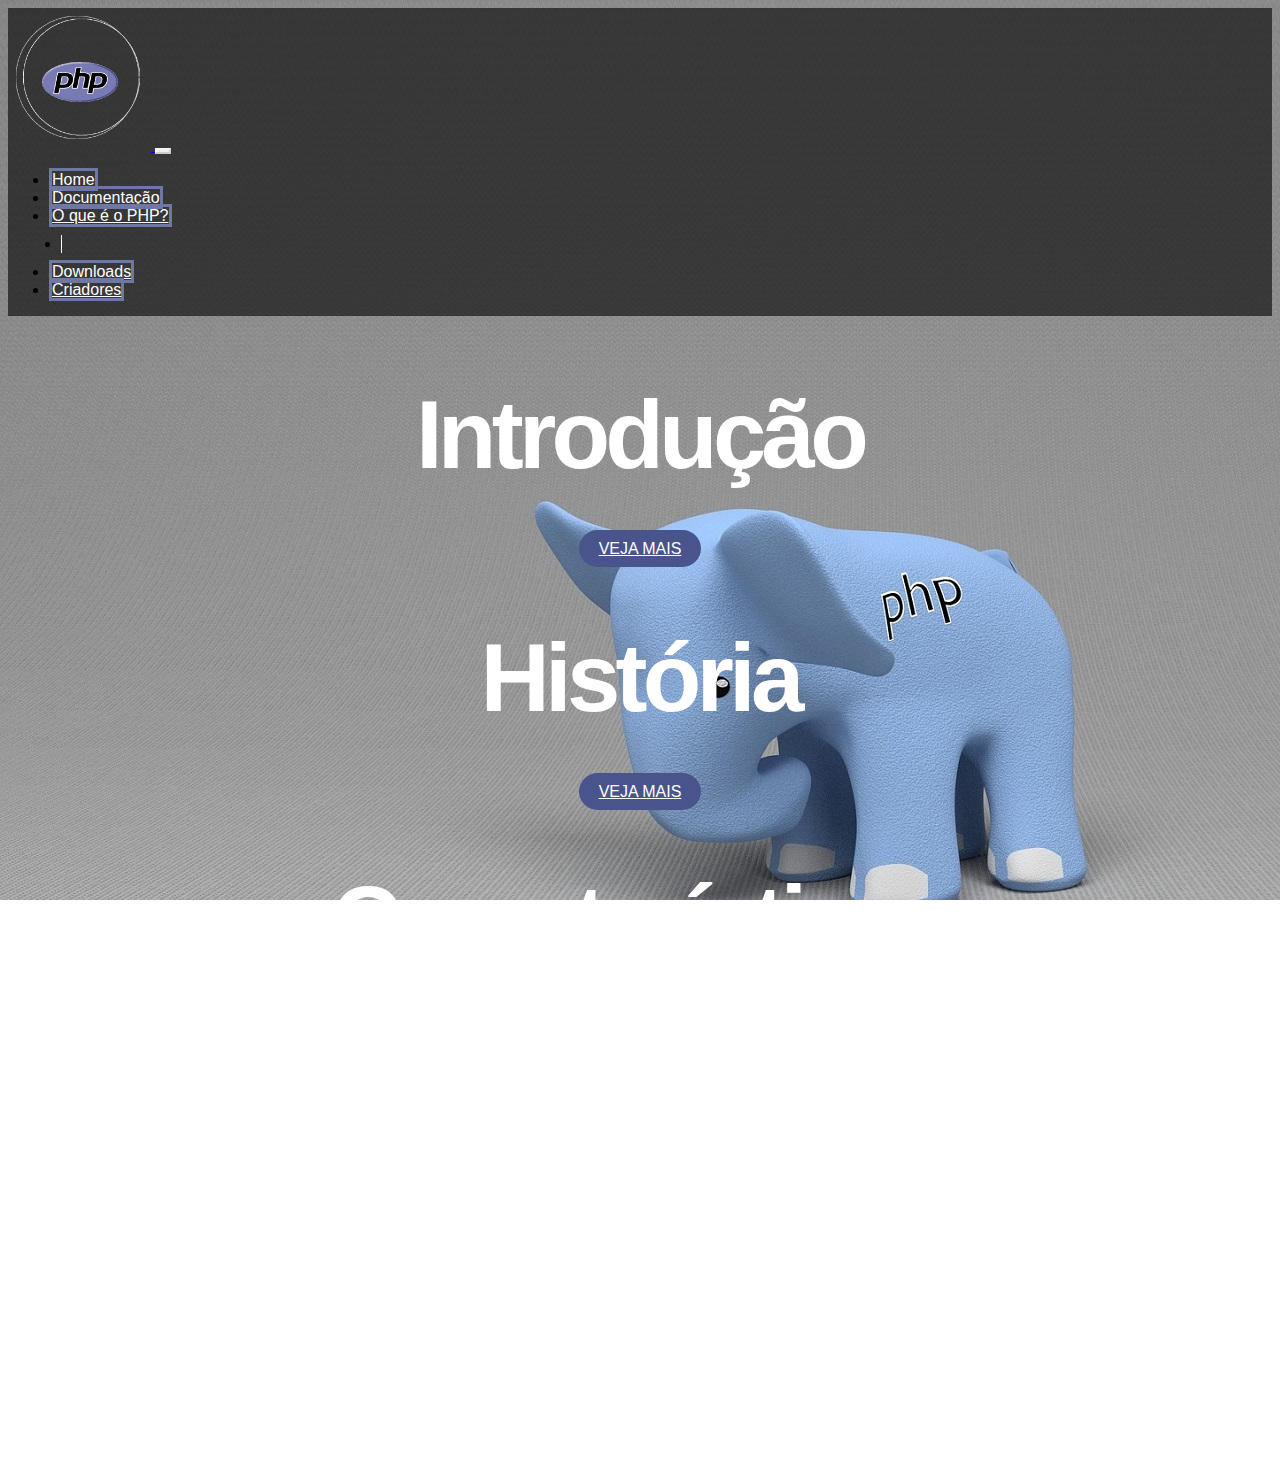
<file: index.html>
<!DOCTYPE html>
<html lang="pt-br">
  <head>
    <!-- Meta tags Obrigatórias -->
    <meta charset="utf-8">
    <meta name="viewport" content="width=device-width, initial-scale=1, shrink-to-fit=no">

    <!-- Bootstrap CSS -->
    <link rel="stylesheet" href="https://stackpath.bootstrapcdn.com/bootstrap/4.1.3/css/bootstrap.min.css" integrity="sha384-MCw98/SFnGE8fJT3GXwEOngsV7Zt27NXFoaoApmYm81iuXoPkFOJwJ8ERdknLPMO" crossorigin="anonymous">

    <!-- Font Awesome -->
    <link rel="stylesheet" href="https://use.fontawesome.com/releases/v5.3.1/css/all.css" integrity="sha384-mzrmE5qonljUremFsqc01SB46JvROS7bZs3IO2EmfFsd15uHvIt+Y8vEf7N7fWAU" crossorigin="anonymous">

    <link rel="stylesheet" type="text/css" href="css/estilo.css">

    <title>Sobre PHP</title>
    <link rel="icon" href="imagens/images.png">
  </head>
  <body>
    
    <header><!-- inicio Cabecalho -->
      <nav class="navbar navbar-expand-md navbar-light fixed-top navbar-transparente">
        <div class="container">
          
          <a href="index.html" class="navbar-brand">
            <img src="imagens/PHP_icon.gif" width="142">
          </a>

          <button class="navbar-toggler" data-toggle="collapse" data-target="#nav-principal">
            <i class="fas fa-bars text-white"></i>
          </button>
          
          <div class="collapse navbar-collapse" id="nav-principal">
            <ul class="navbar-nav ml-auto">
              <li class="nav-item">
                <a href="index.html" class="nav-link">Home</a>
              </li>
              <li class="nav-item">
                <a href="https://www.php.net/manual/pt_BR/" class="nav-link">Documentação</a>
              </li>
              <li class="nav-item">
                <a href="https://www.php.net/manual/pt_BR/intro-whatis.php" class="nav-link">O que é o PHP?</a>
              </li>

              <li class="nav-item divisor"></li>

              <li class="nav-item">
                <a href="https://www.php.net/downloads" class="nav-link">Downloads</a>
              </li>
              <li class="nav-item">
                <a href="https://www.php.net/manual/pt_BR/history.php.php#:~:text=Criado%20em%201994%20por%20Rasmus,em%20linguagem%20de%20programa%C3%A7%C3%A3o%20C." class="nav-link">Criadores</a>
              </li>
            </ul>
          </div>

        </div>
      </nav>
    </header><!--/fim Cabecalho -->

    <section id="home" class="d-flex"><!--home -->
      <div class="container align-self-center"><!--container -->
        <div class="row"><!--row -->
          <div class="col-md-12 capa">
            
            <div id="carousel-spotify" class="carousel slide" data-ride="carousel">
              <div class="carousel-inner"><!--Inner -->
                
                <div class="carousel-item active">
                  <h1>Introdução</h1>
                  <a href="introducao.html" class="btn btn-lg btn-custom btn-roxo">
                    Veja mais
                  </a>
                </div>
    
                <div class="carousel-item">
                  <h1>História</h1>
                  <a href="historia.html" class="btn btn-lg btn-custom btn-roxo">
                    Veja mais
                  </a>
                </div>
    
                <!-- Novo item 1 -->
                <div class="carousel-item">
                  <h1>Características</h1>
                  <a href="caracteristicas.html" class="btn btn-lg btn-custom btn-roxo">
                    Veja mais
                  </a>
                </div>
    
                <!-- Novo item 2 -->
                <div class="carousel-item">
                  <h1>Recursos</h1>
                  <a href="recursos.html" class="btn btn-lg btn-custom btn-roxo">
                    Veja mais
                  </a>
                </div>
    
                <!-- Novo item 3 -->
                <div class="carousel-item">
                  <h1>Conclusão</h1>
                  <a href="conclusao.html" class="btn btn-lg btn-custom btn-roxo">
                    Veja mais
                  </a>
                </div>
              
              </div><!--/Inner -->
            </div><!--/carousel -->
          </div><!--/col-md-12 capa -->
        </div><!--/row -->
      </div><!--/container -->
    </section><!--/home -->
    
            

              <!-- Controles -->
              <a href="#carousel-spotify" class="carousel-control-prev" data-slide="prev">
                <i class="fas fa-angle-left fa-3x"></i>
              </a>

              <a href="#carousel-spotify" class="carousel-control-next" data-slide="next">
                <i class="fas fa-angle-right fa-3x"></i>
              </a> 

            </div>

          </div>
        </div><!--/row -->
      </div><!--/container -->
    </section><!--/home -->

    <footer>
      <div class="container">
        <div class="row">
          <div class="col-md-2">
            <img src="imagens/PHP_icon.gif" width="142">
          </div>
          <div class="col-md-6">
            <p class="footer-text">&copy; 2024. Todos os direitos reservados.</p>
            <p class="footer-text">Developers: '---Elias_Rdc--' '---Rodrigo_Kamiguchi---'</p>
          </div>
        </div>
      </div>
    </footer>

    <!-- JavaScript (Opcional) -->
    <!-- jQuery primeiro, depois Popper.js, depois Bootstrap JS -->
    <script src="https://code.jquery.com/jquery-3.3.1.slim.min.js" integrity="sha384-q8i/X+965DzO0rT7abK41JStQIAqVgRVzpbzo5smXKp4YfRvH+8abtTE1Pi6jizo" crossorigin="anonymous"></script>
    <script src="https://cdnjs.cloudflare.com/ajax/libs/popper.js/1.14.3/umd/popper.min.js" integrity="sha384-ZMP7rVo3mIykV+2+9J3UJ46jBk0WLaUAdn689aCwoqbBJiSnjAK/l8WvCWPIPm49" crossorigin="anonymous"></script>
    <script src="https://stackpath.bootstrapcdn.com/bootstrap/4.1.3/js/bootstrap.min.js" integrity="sha384-ChfqqxuZUCnJSK3+MXmPNIyE6ZbWh2IMqE241rYiqJxyMiZ6OW/JmZQ5stwEULTy" crossorigin="anonymous"></script>
  </body>
</html>
</file>
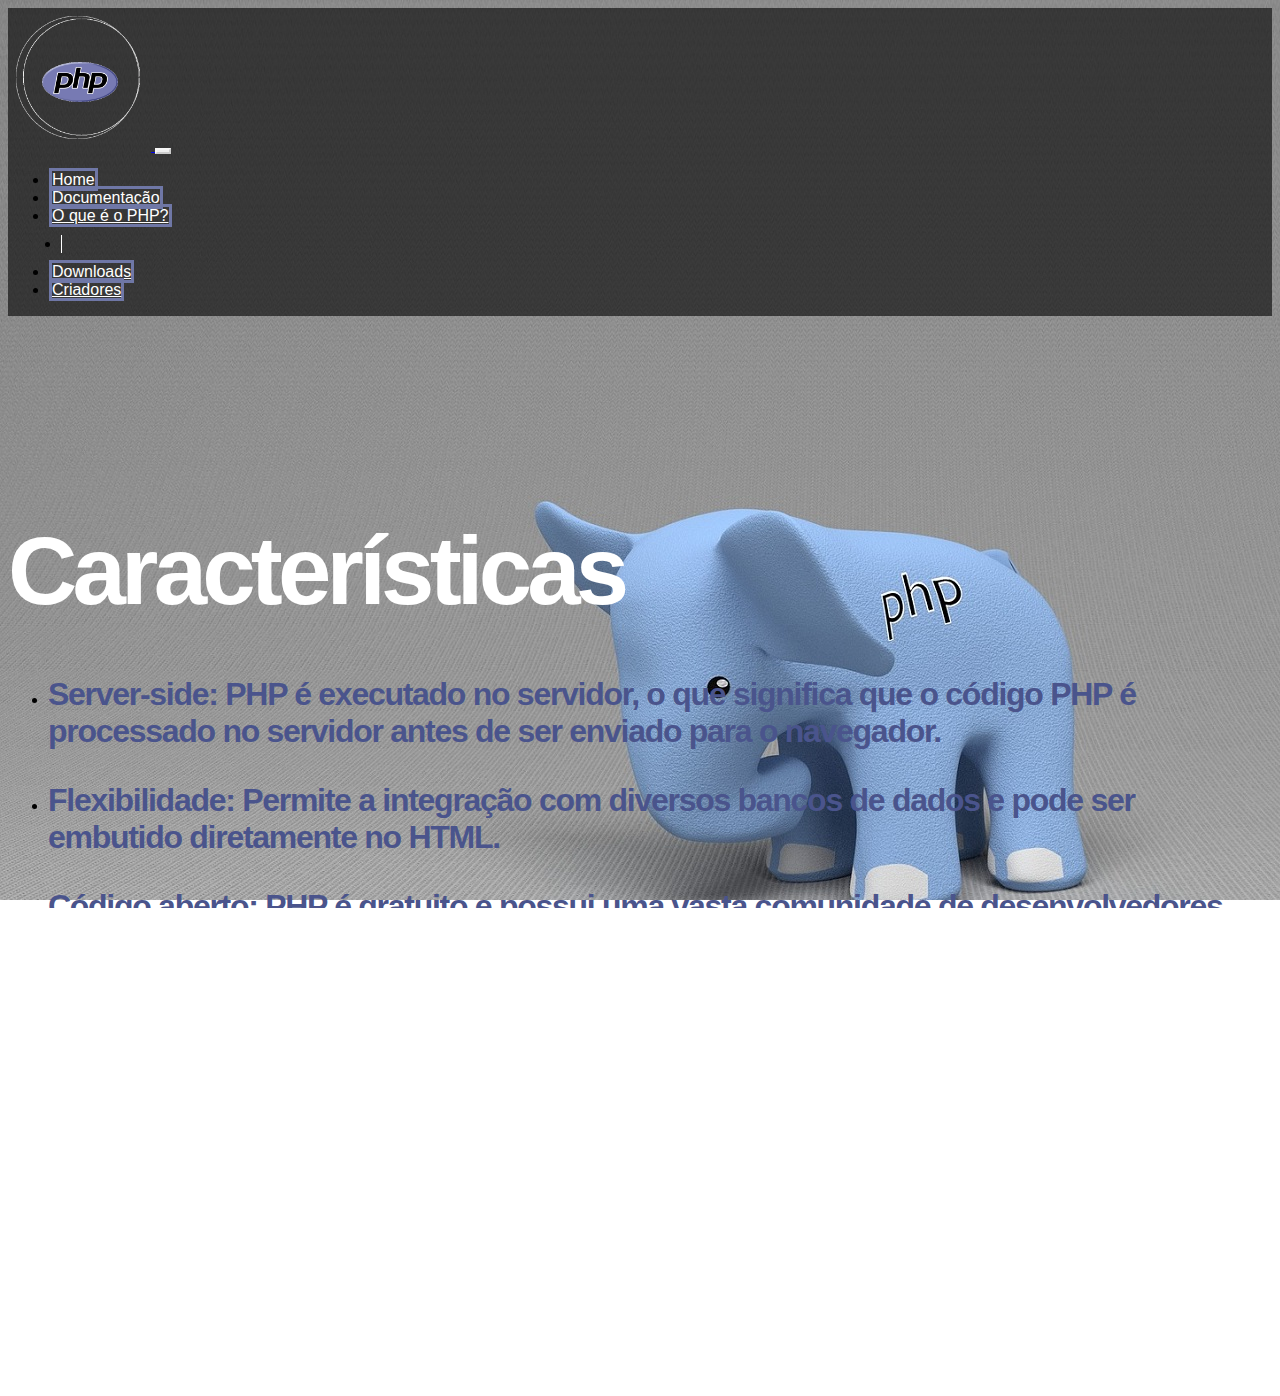
<file: caracteristicas.html>
<!DOCTYPE html>
<html lang="pt-br">
<head>
  <!-- Meta tags Obrigatórias -->
  <meta charset="utf-8">
  <meta name="viewport" content="width=device-width, initial-scale=1, shrink-to-fit=no">

  <!-- Bootstrap CSS -->
  <link rel="stylesheet" href="https://stackpath.bootstrapcdn.com/bootstrap/4.1.3/css/bootstrap.min.css" integrity="sha384-MCw98/SFnGE8fJT3GXwEOngsV7Zt27NXFoaoApmYm81iuXoPkFOJwJ8ERdknLPMO" crossorigin="anonymous">

  <!-- Font Awesome -->
  <link rel="stylesheet" href="https://use.fontawesome.com/releases/v5.3.1/css/all.css" integrity="sha384-mzrmE5qonljUremFsqc01SB46JvROS7bZs3IO2EmfFsd15uHvIt+Y8vEf7N7fWAU" crossorigin="anonymous">

  <link rel="stylesheet" type="text/css" href="css/estilo.css">

  <title>Características</title>
  <link rel="icon" href="imagens/images.png">
</head>
<body>
  
  <header><!-- inicio Cabecalho -->
    <nav class="navbar navbar-expand-md navbar-light fixed-top navbar-transparente">
      <div class="container">
        
        <a href="index.html" class="navbar-brand">
          <img src="imagens/PHP_icon.gif" width="142">
        </a>

        <button class="navbar-toggler" data-toggle="collapse" data-target="#nav-principal">
          <i class="fas fa-bars text-white"></i>
        </button>
        
        <div class="collapse navbar-collapse" id="nav-principal">
          <ul class="navbar-nav ml-auto">
            <li class="nav-item">
              <a href="index.html" class="nav-link">Home</a>
            </li>
            <li class="nav-item">
              <a href="https://www.php.net/manual/pt_BR/" class="nav-link">Documentação</a>
            </li>
            <li class="nav-item">
              <a href="https://www.php.net/manual/pt_BR/intro-whatis.php" class="nav-link">O que é o PHP?</a>
            </li>

            <li class="nav-item divisor"></li>

            <li class="nav-item">
              <a href="https://www.php.net/downloads" class="nav-link">Downloads</a>
            </li>
            <li class="nav-item">
              <a href="https://www.php.net/manual/pt_BR/history.php.php#:~:text=Criado%20em%201994%20por%20Rasmus,em%20linguagem%20de%20programa%C3%A7%C3%A3o%20C." class="nav-link">Criadores</a>
            </li>
          </ul>
        </div>

      </div>
    </nav>
  </header><!--/fim Cabecalho -->

  <section id="home-3" class="d-flex align-items-center justify-content-center min-vh-100"><!--home -->
    <div class="text-center">
      <h1>Características</h1>
      <ul class="list">
        <li><h3>Server-side: PHP é executado no servidor, o que significa que o código PHP é processado no servidor antes de ser enviado para o navegador.</h3></li>
        <li><h3>Flexibilidade: Permite a integração com diversos bancos de dados e pode ser embutido diretamente no HTML.</h3></li>
        <li><h3>Código aberto: PHP é gratuito e possui uma vasta comunidade de desenvolvedores contribuindo para seu desenvolvimento.</h3></li>
        <li><h3>Facilidade de aprendizado: A sintaxe do PHP é fácil de aprender e usar, especialmente para quem já conhece outras linguagens de programação.</h3></li>
        <a href="index.html" class="btn btn-lg btn-custom btn-roxo" style="margin-left: center; margin-bottom:10px ;">
          Voltar
        </a>
      
    </div>
  </section><!--/home -->

  <footer>
    <div class="container">
      <div class="row">
        <div class="col-md-2">
          <img src="imagens/PHP_icon.gif" width="142">
        </div>
        <div class="col-md-6">
          <p class="footer-text">&copy; 2024. Todos os direitos reservados.</p>
          <p class="footer-text">Developers: '---Elias_Rdc--' '---Rodrigo_Kamiguchi---'</p>
        </div>
      </div>
    </div>
  </footer>
</body>
</html>
</file>
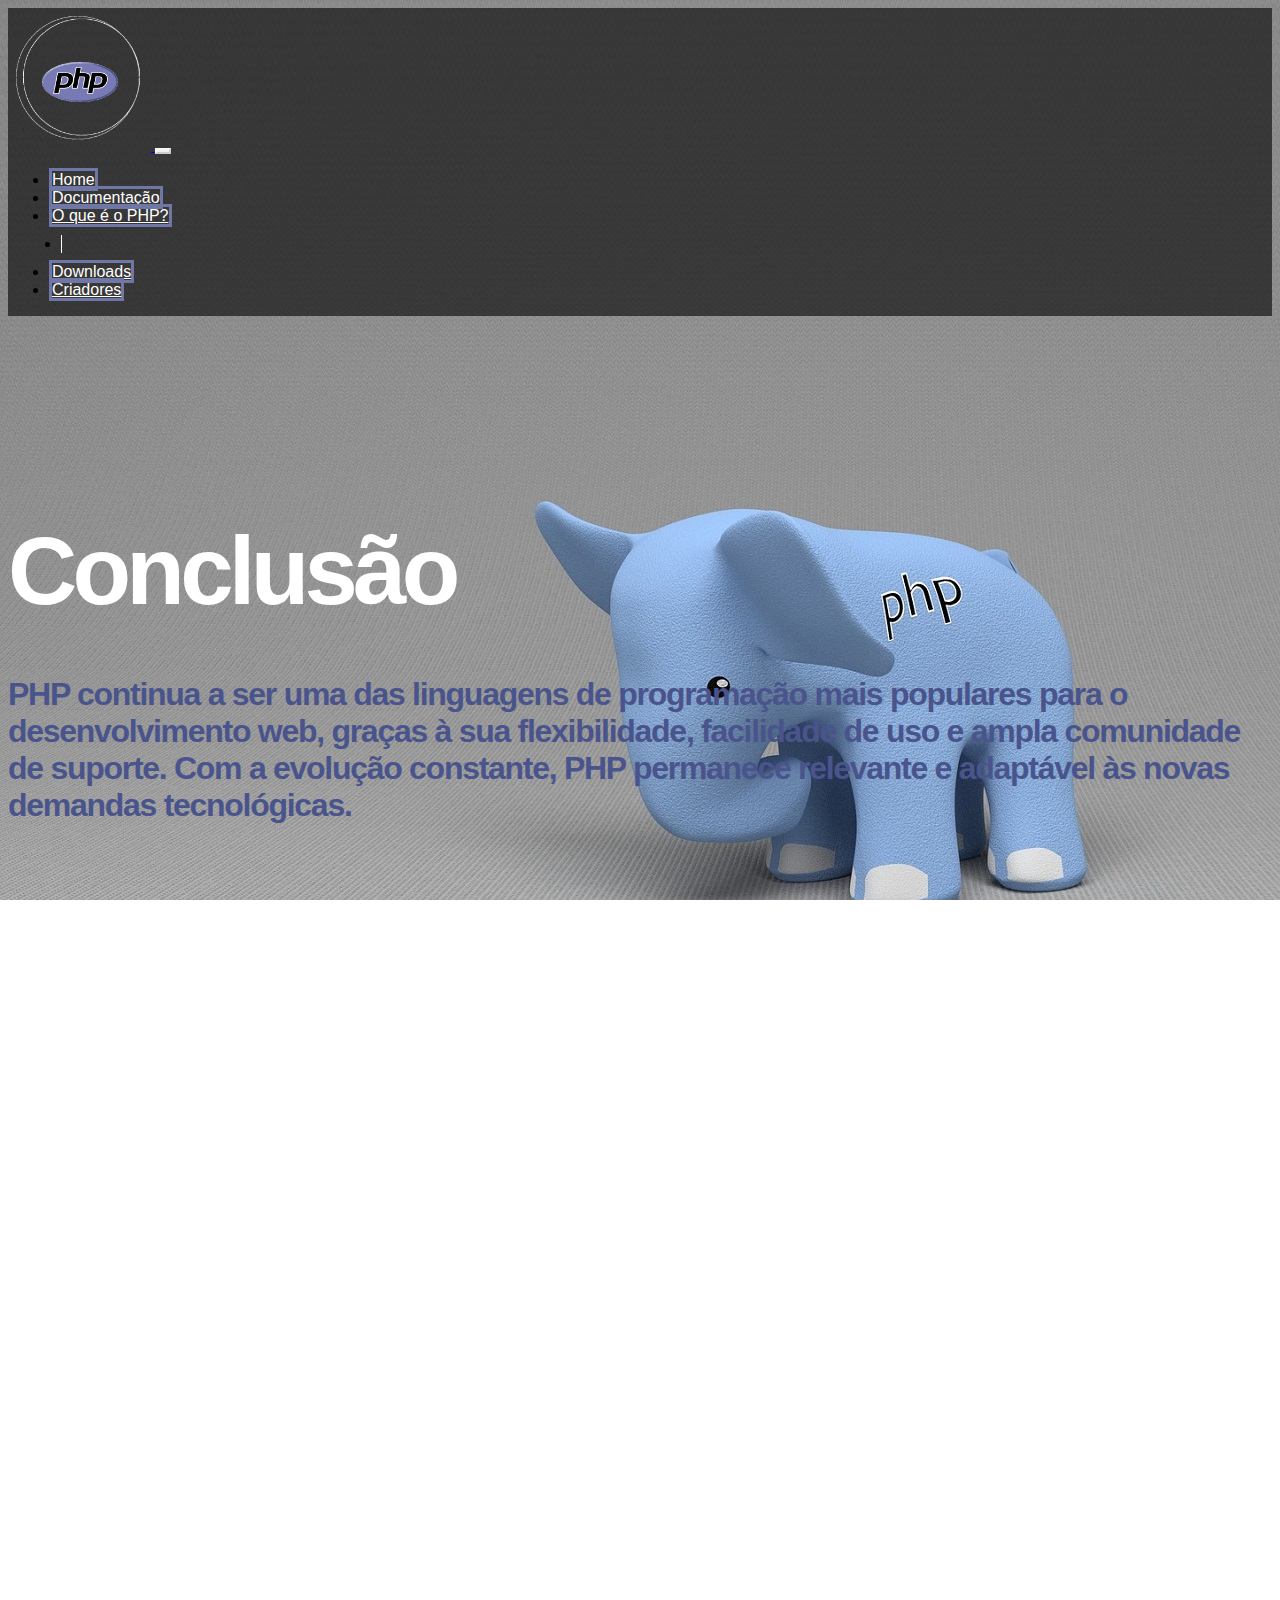
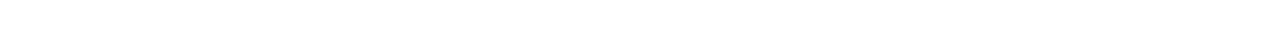
<file: conclusao.html>
<!DOCTYPE html>
<html lang="pt-br">
<head>
  <!-- Meta tags Obrigatórias -->
  <meta charset="utf-8">
  <meta name="viewport" content="width=device-width, initial-scale=1, shrink-to-fit=no"> 

  <!-- Bootstrap CSS -->
  <link rel="stylesheet" href="https://stackpath.bootstrapcdn.com/bootstrap/4.1.3/css/bootstrap.min.css" integrity="sha384-MCw98/SFnGE8fJT3GXwEOngsV7Zt27NXFoaoApmYm81iuXoPkFOJwJ8ERdknLPMO" crossorigin="anonymous">

  <!-- Font Awesome -->
  <link rel="stylesheet" href="https://use.fontawesome.com/releases/v5.3.1/css/all.css" integrity="sha384-mzrmE5qonljUremFsqc01SB46JvROS7bZs3IO2EmfFsd15uHvIt+Y8vEf7N7fWAU" crossorigin="anonymous">

  <link rel="stylesheet" type="text/css" href="css/estilo.css">

  <title>Conclusão</title>
  <link rel="icon" href="imagens/images.png">
</head>
<body>
  
  <header><!-- inicio Cabecalho -->
    <nav class="navbar navbar-expand-md navbar-light fixed-top navbar-transparente">
      <div class="container">
        
        <a href="index.html" class="navbar-brand">
          <img src="imagens/PHP_icon.gif" width="142">
        </a>

        <button class="navbar-toggler" data-toggle="collapse" data-target="#nav-principal">
          <i class="fas fa-bars text-white"></i>
        </button>
        
        <div class="collapse navbar-collapse" id="nav-principal">
          <ul class="navbar-nav ml-auto">
            <li class="nav-item">
              <a href="index.html" class="nav-link">Home</a>
            </li>
            <li class="nav-item">
              <a href="https://www.php.net/manual/pt_BR/" class="nav-link">Documentação</a>
            </li>
            <li class="nav-item">
              <a href="https://www.php.net/manual/pt_BR/intro-whatis.php" class="nav-link">O que é o PHP?</a>
            </li>

            <li class="nav-item divisor"></li>

            <li class="nav-item">
              <a href="https://www.php.net/downloads" class="nav-link">Downloads</a>
            </li>
            <li class="nav-item">
              <a href="https://www.php.net/manual/pt_BR/history.php.php#:~:text=Criado%20em%201994%20por%20Rasmus,em%20linguagem%20de%20programa%C3%A7%C3%A3o%20C." class="nav-link">Criadores</a>
            </li>
          </ul>
        </div>

      </div>
    </nav>
  </header><!--/fim Cabecalho -->

  <section id="home-5" class="d-flex align-items-center justify-content-center min-vh-100 pt-5"><!--home -->
    <div class="text-center">
      <h1>Conclusão</h1>
      <h3>PHP continua a ser uma das linguagens de programação mais populares para o desenvolvimento web, graças à sua flexibilidade, 
        facilidade de uso e ampla comunidade de suporte. Com a evolução constante, PHP permanece relevante e adaptável às novas demandas tecnológicas.</h3>
      <div>
        <iframe class="iframe-arredondado" width="800" height="500" 
        src="https://www.youtube.com/embed/ziQywvhI1P8?list=PLBF9_L-IWztMGaS78u8UiIyQ51QdyY53Z" 
        title="#01 - CURSO DE PHP PARA INICIANTES" frameborder="0" 
        allow="accelerometer; autoplay; clipboard-write; encrypted-media; gyroscope; picture-in-picture; web-share" 
        referrerpolicy="strict-origin-when-cross-origin" allowfullscreen></iframe>
        
      </div>
      <a href="index.html" class="btn btn-lg btn-custom btn-roxo" style="margin-left: center; margin-bottom:10px ;">
        Voltar
      </a>
    </div>
  </section>

  <footer>
    <div class="container">
      <div class="row">
        <div class="col-md-2">
          <img src="imagens/PHP_icon.gif" width="142">
        </div>
        <div class="col-md-6">
          <p class="footer-text">&copy; 2024. Todos os direitos reservados.</p>
          <p class="footer-text">Developers: '---Elias_Rdc--' '---Rodrigo_Kamiguchi---'</p>
        </div>
      </div>
    </div>
  </footer>
  
  <!-- Bootstrap JS and dependencies -->
  <script src="https://code.jquery.com/jquery-3.3.1.slim.min.js" integrity="sha384-q8i/X+965DzO0rT7abK3f0pF61vABzZ2mY6d1bXaY7MtBhrfDk6sEm93C+OOaO5M" crossorigin="anonymous"></script>
  <script src="https://cdn.jsdelivr.net/npm/@popperjs/core@2.11.6/dist/umd/popper.min.js" integrity="sha384-oBqDVmMz4fnFO9SYf8SyAzyr2nFSh9m8t5F5kK5q3llgh/m0sOGyM4F3cA9sb6a6" crossorigin="anonymous"></script>
  <script src="https://stackpath.bootstrapcdn.com/bootstrap/4.1.3/js/bootstrap.min.js" integrity="sha384-Chfyyc2B0sHn8pZch6rYJ8bzU95kfp0l3l6PhC5s5D+z7xj6dF2dL3BzF2XkzI4E" crossorigin="anonymous"></script>
</body>
</html>
</file>
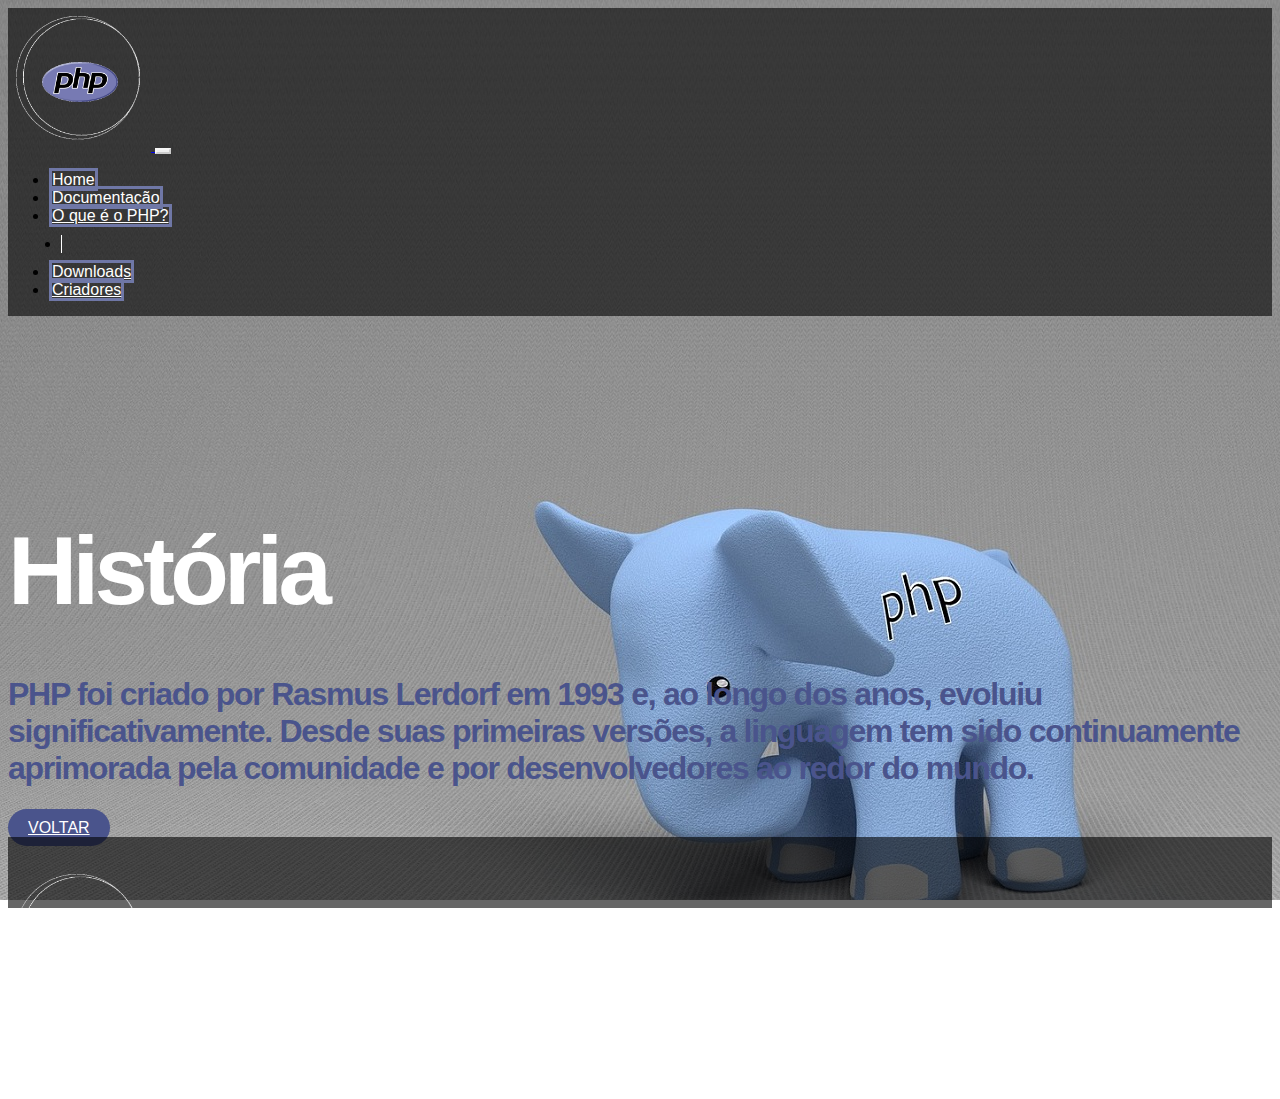
<file: historia.html>
<!DOCTYPE html>
<html lang="pt-br">
<head>
  <!-- Meta tags Obrigatórias -->
  <meta charset="utf-8">
  <meta name="viewport" content="width=device-width, initial-scale=1, shrink-to-fit=no">

  <!-- Bootstrap CSS -->
  <link rel="stylesheet" href="https://stackpath.bootstrapcdn.com/bootstrap/4.1.3/css/bootstrap.min.css" integrity="sha384-MCw98/SFnGE8fJT3GXwEOngsV7Zt27NXFoaoApmYm81iuXoPkFOJwJ8ERdknLPMO" crossorigin="anonymous">

  <!-- Font Awesome -->
  <link rel="stylesheet" href="https://use.fontawesome.com/releases/v5.3.1/css/all.css" integrity="sha384-mzrmE5qonljUremFsqc01SB46JvROS7bZs3IO2EmfFsd15uHvIt+Y8vEf7N7fWAU" crossorigin="anonymous">

  <link rel="stylesheet" type="text/css" href="css/estilo.css">

  <title>História</title>
  <link rel="icon" href="imagens/images.png">
</head>
<body>
  
  <header><!-- inicio Cabecalho -->
    <nav class="navbar navbar-expand-md navbar-light fixed-top navbar-transparente">
      <div class="container">
        
        <a href="index.html" class="navbar-brand">
          <img src="imagens/PHP_icon.gif" width="142">
        </a>

        <button class="navbar-toggler" data-toggle="collapse" data-target="#nav-principal">
          <i class="fas fa-bars text-white"></i>
        </button>
        
        <div class="collapse navbar-collapse" id="nav-principal">
          <ul class="navbar-nav ml-auto">
            <li class="nav-item">
              <a href="index.html" class="nav-link">Home</a>
            </li>
            <li class="nav-item">
              <a href="https://www.php.net/manual/pt_BR/" class="nav-link">Documentação</a>
            </li>
            <li class="nav-item">
              <a href="https://www.php.net/manual/pt_BR/intro-whatis.php" class="nav-link">O que é o PHP?</a>
            </li>

            <li class="nav-item divisor"></li>

            <li class="nav-item">
              <a href="https://www.php.net/downloads" class="nav-link">Downloads</a>
            </li>
            <li class="nav-item">
              <a href="https://www.php.net/manual/pt_BR/history.php.php#:~:text=Criado%20em%201994%20por%20Rasmus,em%20linguagem%20de%20programa%C3%A7%C3%A3o%20C." class="nav-link">Criadores</a>
            </li>
          </ul>
        </div>

      </div>
    </nav>
  </header><!--/fim Cabecalho -->

  <section id="home-2" class="d-flex align-items-center justify-content-center min-vh-100"><!--home -->
    <div class="text-center">
      <h1>História</h1>
      <h3>PHP foi criado por Rasmus Lerdorf em 1993 e, ao longo dos anos, evoluiu significativamente. Desde suas primeiras versões, 
        a linguagem tem sido continuamente aprimorada pela comunidade e por desenvolvedores ao redor do mundo.</h3>
        <a href="index.html" class="btn btn-lg btn-custom btn-roxo" style="margin-left: center; margin-bottom:10px ;">
          Voltar
        </a>
    </div>
  </section><!--/home -->

  <footer>
    <div class="container">
      <div class="row">
        <div class="col-md-2">
          <img src="imagens/PHP_icon.gif" width="142">
        </div>
        <div class="col-md-6">
          <p class="footer-text">&copy; 2024. Todos os direitos reservados.</p>
          <p class="footer-text">Developers: '---Elias_Rdc--' '---Rodrigo_Kamiguchi---'</p>
        </div>
      </div>
    </div>
  </footer>
</body>
</html>
</file>
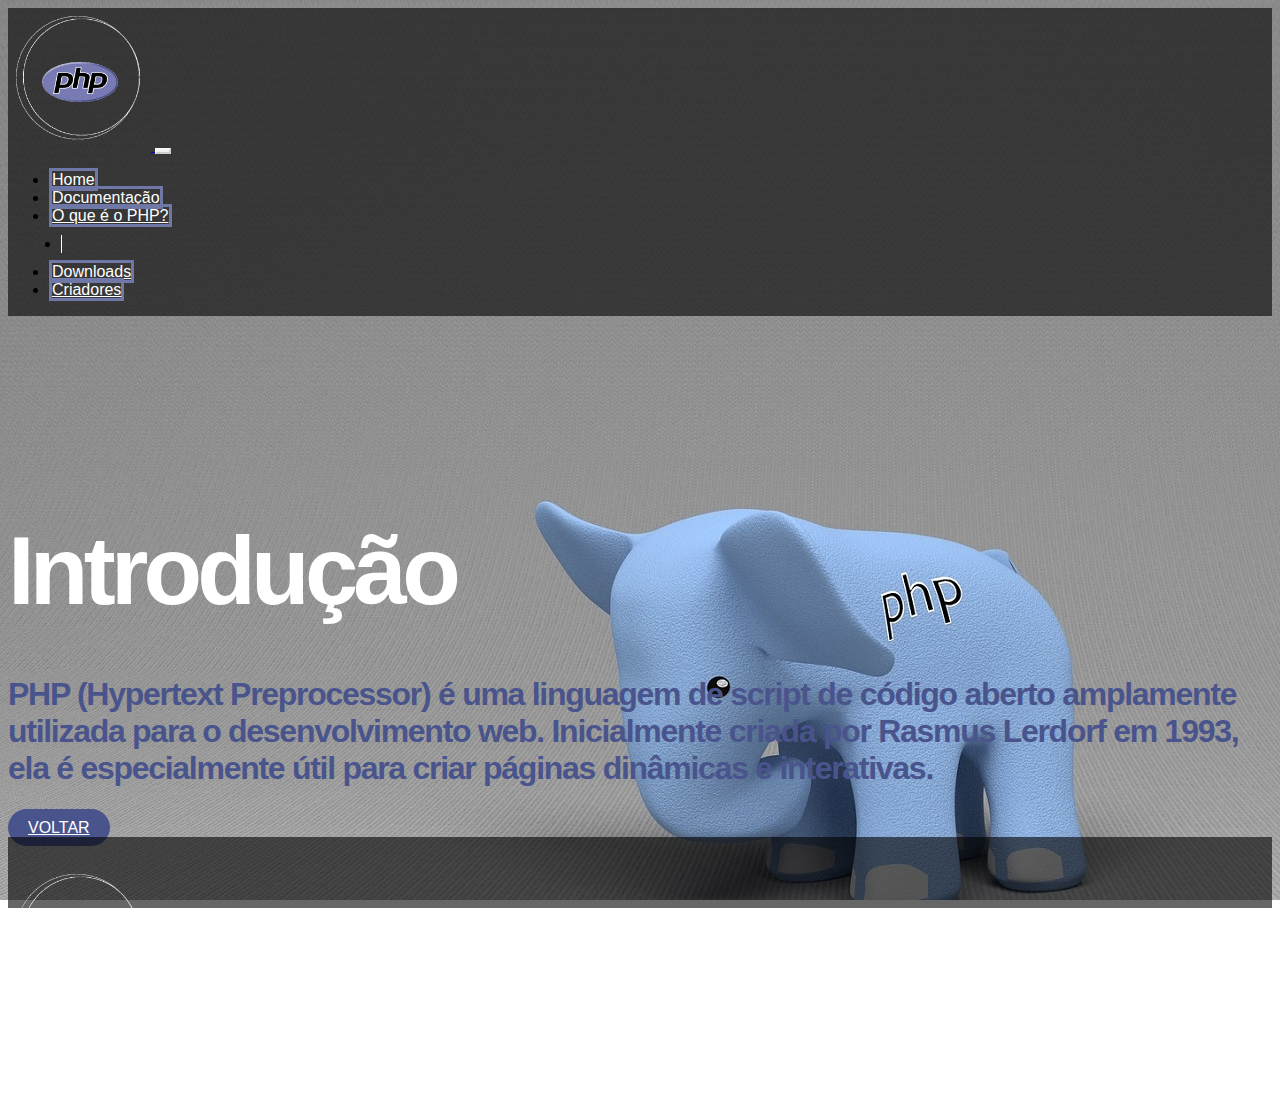
<file: introducao.html>
<!DOCTYPE html>
<html lang="pt-br">
<head>
  <!-- Meta tags Obrigatórias -->
  <meta charset="utf-8">
  <meta name="viewport" content="width=device-width, initial-scale=1, shrink-to-fit=no">

  <!-- Bootstrap CSS -->
  <link rel="stylesheet" href="https://stackpath.bootstrapcdn.com/bootstrap/4.1.3/css/bootstrap.min.css" integrity="sha384-MCw98/SFnGE8fJT3GXwEOngsV7Zt27NXFoaoApmYm81iuXoPkFOJwJ8ERdknLPMO" crossorigin="anonymous">

  <!-- Font Awesome -->
  <link rel="stylesheet" href="https://use.fontawesome.com/releases/v5.3.1/css/all.css" integrity="sha384-mzrmE5qonljUremFsqc01SB46JvROS7bZs3IO2EmfFsd15uHvIt+Y8vEf7N7fWAU" crossorigin="anonymous">

  <link rel="stylesheet" type="text/css" href="css/estilo.css">

  <title>Introdução</title>
  <link rel="icon" href="imagens/images.png">
</head>
<body>
  
  <header><!-- inicio Cabecalho -->
    <nav class="navbar navbar-expand-md navbar-light fixed-top navbar-transparente">
      <div class="container">
        
        <a href="index.html" class="navbar-brand">
          <img src="imagens/PHP_icon.gif" width="142">
        </a>

        <button class="navbar-toggler" data-toggle="collapse" data-target="#nav-principal">
          <i class="fas fa-bars text-white"></i>
        </button>
        
        <div class="collapse navbar-collapse" id="nav-principal">
          <ul class="navbar-nav ml-auto">
            <li class="nav-item">
              <a href="index.html" class="nav-link">Home</a>
            </li>
            <li class="nav-item">
              <a href="https://www.php.net/manual/pt_BR/" class="nav-link">Documentação</a>
            </li>
            <li class="nav-item">
              <a href="https://www.php.net/manual/pt_BR/intro-whatis.php" class="nav-link">O que é o PHP?</a>
            </li>

            <li class="nav-item divisor"></li>

            <li class="nav-item">
              <a href="https://www.php.net/downloads" class="nav-link">Downloads</a>
            </li>
            <li class="nav-item">
              <a href="https://www.php.net/manual/pt_BR/history.php.php#:~:text=Criado%20em%201994%20por%20Rasmus,em%20linguagem%20de%20programa%C3%A7%C3%A3o%20C." class="nav-link">Criadores</a>
            </li>
          </ul>
        </div>

      </div>
    </nav>
  </header><!--/fim Cabecalho -->

  <section id="home-1" class="d-flex align-items-center justify-content-center min-vh-100"><!--home -->
    <div class="text-center">
      <h1>Introdução</h1>
      <h3>PHP (Hypertext Preprocessor) é uma linguagem de script de código aberto amplamente utilizada para o desenvolvimento web. 
          Inicialmente criada por Rasmus Lerdorf em 1993, ela é especialmente útil para criar páginas dinâmicas e interativas.</h3>
          <a href="index.html" class="btn btn-lg btn-custom btn-roxo" style="margin-left: center; margin-bottom:10px ;">
            Voltar
          </a>
    </div>
  </section><!--/home -->

  <footer>
    <div class="container">
      <div class="row">
        <div class="col-md-2">
          <img src="imagens/PHP_icon.gif" width="142">
        </div>
        <div class="col-md-6">
          <p class="footer-text">&copy; 2024. Todos os direitos reservados.</p>
          <p class="footer-text">Developers: '---Elias_Rdc--' '---Rodrigo_Kamiguchi---'</p>
        </div>
      </div>
    </div>
  </footer>
</body>
</html>
</file>
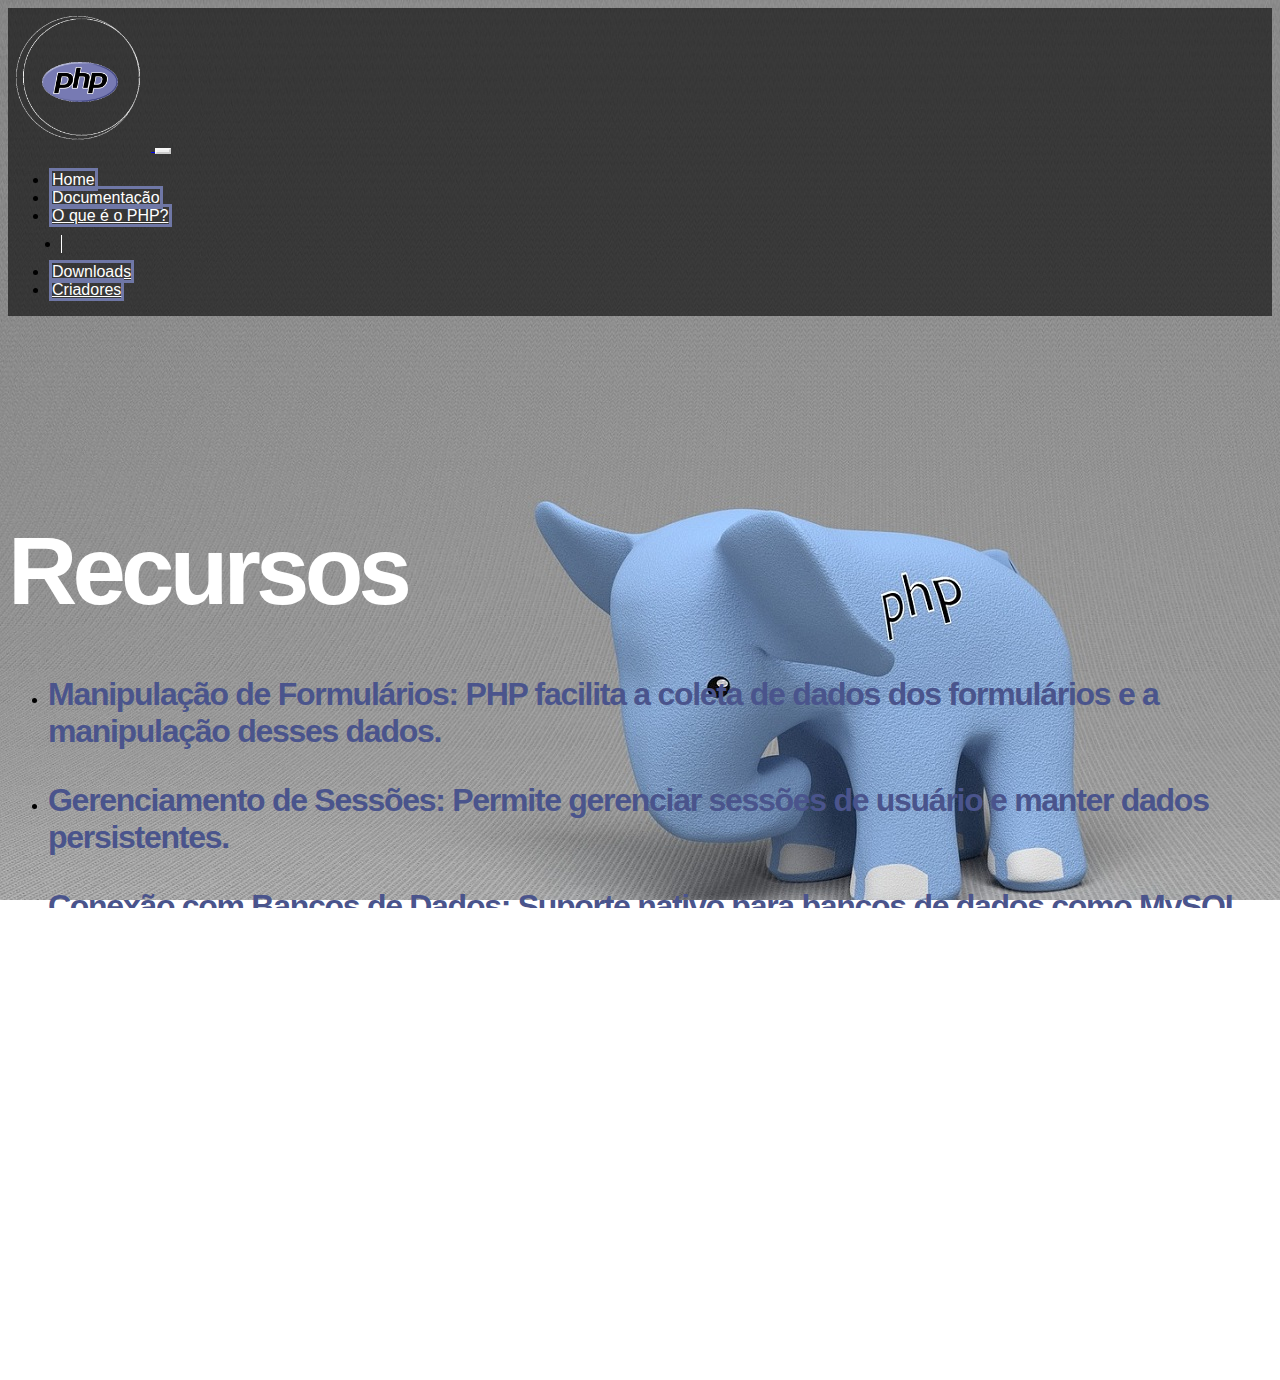
<file: recursos.html>
<!DOCTYPE html>
<html lang="pt-br">
<head>
  <!-- Meta tags Obrigatórias -->
  <meta charset="utf-8">
  <meta name="viewport" content="width=device-width, initial-scale=1, shrink-to-fit=no">

  <!-- Bootstrap CSS -->
  <link rel="stylesheet" href="https://stackpath.bootstrapcdn.com/bootstrap/4.1.3/css/bootstrap.min.css" integrity="sha384-MCw98/SFnGE8fJT3GXwEOngsV7Zt27NXFoaoApmYm81iuXoPkFOJwJ8ERdknLPMO" crossorigin="anonymous">

  <!-- Font Awesome -->
  <link rel="stylesheet" href="https://use.fontawesome.com/releases/v5.3.1/css/all.css" integrity="sha384-mzrmE5qonljUremFsqc01SB46JvROS7bZs3IO2EmfFsd15uHvIt+Y8vEf7N7fWAU" crossorigin="anonymous">

  <link rel="stylesheet" type="text/css" href="css/estilo.css">

  <title>Recursos</title>
  <link rel="icon" href="imagens/images.png">
</head>
<body>
  
  <header><!-- inicio Cabecalho -->
    <nav class="navbar navbar-expand-md navbar-light fixed-top navbar-transparente">
      <div class="container">
        
        <a href="index.html" class="navbar-brand">
          <img src="imagens/PHP_icon.gif" width="142">
        </a>

        <button class="navbar-toggler" data-toggle="collapse" data-target="#nav-principal">
          <i class="fas fa-bars text-white"></i>
        </button>
        
        <div class="collapse navbar-collapse" id="nav-principal">
          <ul class="navbar-nav ml-auto">
            <li class="nav-item">
              <a href="index.html" class="nav-link">Home</a>
            </li>
            <li class="nav-item">
              <a href="https://www.php.net/manual/pt_BR/" class="nav-link">Documentação</a>
            </li>
            <li class="nav-item">
              <a href="https://www.php.net/manual/pt_BR/intro-whatis.php" class="nav-link">O que é o PHP?</a>
            </li>

            <li class="nav-item divisor"></li>

            <li class="nav-item">
              <a href="https://www.php.net/downloads" class="nav-link">Downloads</a>
            </li>
            <li class="nav-item">
              <a href="https://www.php.net/manual/pt_BR/history.php.php#:~:text=Criado%20em%201994%20por%20Rasmus,em%20linguagem%20de%20programa%C3%A7%C3%A3o%20C." class="nav-link">Criadores</a>
            </li>
          </ul>
        </div>

      </div>
    </nav>
  </header><!--/fim Cabecalho -->

  <section id="home-4" class="d-flex align-items-center justify-content-center min-vh-100"><!--home -->
    <div class="text-center">
      <h1>Recursos</h1>
      <ul class="list">
        <h2></h2>
        <li><h3>Manipulação de Formulários: PHP facilita a coleta de dados dos formulários e a manipulação desses dados.</h3></li>
        <li><h3>Gerenciamento de Sessões: Permite gerenciar sessões de usuário e manter dados persistentes.</h3></li>
        <li><h3>Conexão com Bancos de Dados: Suporte nativo para bancos de dados como MySQL, PostgreSQL e SQLite.</h3></li>
        <li><h3>Segurança: Oferece funcionalidades para proteger aplicações contra ataques comuns, como SQL Injection e Cross-Site Scripting (XSS).</h3></li>
      </ul>
      <a href="index.html" class="btn btn-lg btn-custom btn-roxo" style="margin-left: center; margin-bottom:10px ;">
        Voltar
      </a>
    </div>
  </section><!--/home -->

  <footer>
    <div class="container">
      <div class="row">
        <div class="col-md-2">
          <img src="imagens/PHP_icon.gif" width="142">
        </div>
        <div class="col-md-6">
          <p class="footer-text">&copy; 2024. Todos os direitos reservados.</p>
          <p class="footer-text">Developers: '---Elias_Rdc--' '---Rodrigo_Kamiguchi---'</p>
        </div>
      </div>
    </div>
  </footer>
</body>
</html>
</file>
<file: css/estilo.css>
html, body, #home {
	height: 100%;
	overflow-x: hidden;
}

body {
	background: url(../imagens/php-img.jpg);
	background-attachment: fixed; 
	font-family: Helvetica,Arial,sans-serif;
}

/* Barra de navegação
-----------------------------*/
nav.navbar-transparente {
	padding: 1px;
	background: rgba(0,0,0,0.6);
}

.navbar-light .navbar-nav .nav-link {
	color: white;
	border: 3px solid #6F77A6;
}

.navbar-light .navbar-nav .nav-link:hover {
	color: #9bf0e1;
}

.navbar-light .navbar-toggler {
    color: rgba(255,255,255,.5);
    border-color: rgba(255,255,255,0.5);
}

.divisor {
	width: 1px;
	background: white;
	margin: 10px 12px;
}

/* Capa
-----------------------------*/
.capa {
	text-align: center;
}

.btn-custom {
	color: white;
	border-radius: 500px;
    text-transform: uppercase;
    transition: background 0.4s, color 0.4s;
    padding: 10px 20px;
}

.btn-roxo {
	background: #4A548C;
}

.btn-roxo:hover {
	background: #6207e3;
	color: white;
}

.btn-branco {
	border: 2px solid white;
}

.btn-branco:hover {
	background-color: white;
	color: black;
}

.carousel-control-next, .carousel-control-prev {
	width: 5%;
}

/* Estrutura conteúdos
-----------------------------*/
.caixa {
	padding-top: 20px;
	padding-bottom: 20px;
}

#servicos {
	background: white;
}

#recursos {
	color: white;
}

#servicos h2, h3 {
	color: #4A548C;
}

#recursos h2 {
	color: white;
}

#recursos h3 {
	color: #9bf0e1;
}

.albuns {
	padding: 10px 0;
}

.rotacionar {
	-ms-transform: rotate(30deg); /* IE 9 */
    -webkit-transform: rotate(30deg); /* Chrome, Safari, Opera */
    transform: rotate(30deg);
	padding-left: 80px;
}

/* Rodapé
-----------------------------*/
footer {
	background: rgba(0,0,0,0.6);
	padding: 30px 0px 10px 0px;
	position: relative;
}

footer h4 {
	color: #919496;
	font-size: 0.8em;
	text-transform: uppercase;
}

footer .navbar-nav a {
	color: white;
	font-size: 0.8em;
}

footer .navbar-nav a:hover {
	color: #9bf0e1;
	text-decoration: none;
}

footer ul {
	list-style: none;
}

footer ul li {
	float: right;
	margin: 0 5px;
}

/* Tipografia
-----------------------------*/
h1 {
	font-weight: 900;
	letter-spacing: -0.05em;
	margin-bottom: 50px;
	color: white;
}

h2 {
	font-size: 3em;
	font-weight: 700;
	letter-spacing: -0.04em;
}

h3 {
	font-size: 2em;
	font-weight: 700;
	letter-spacing: -0.04em;
}
.footer-text {
	color:aliceblue;
}

.list {
	text-align: left;
	margin-left: auto; 
	margin-right: auto; 
	list-style-type: disc;
  }
.iframe-arredondado {
		border-radius: 15px; /* Ajuste o valor conforme necessário */
		overflow: hidden; /* Garante que o conteúdo dentro da borda arredondada não vaze */
	  }

#home-2{
	margin-top: 200px;
}
#home-1{
	margin-top: 200px;
}
#home-3{
	margin-top: 200px;
}
#home-4{
	margin-top: 200px;
}
#home-5{
	margin-top: 200px;
}

/* Extra small devices (portrait phones, less than 576px)*/
@media (max-width: 575.98px) {
	.btn-custom {
		margin: 10px 15px;
		font-size: 1em;
	}	
	.d-flex{
		background-image: url(../imagens/php-2066704_640.jpg);
	}
}

/* Small devices (landscape phones, 576px and up) */
@media (min-width: 576px) and (max-width: 767.98px) {
	h1 {
		font-size: 3em;
	}
	.btn-custom {
		margin: 10px 15px;
	}
	.d-flex{
		background-image: url(../imagens/php-2066704_640.jpg);
	}
}

/* Medium devices (tablets, 768px and up)*/
@media (min-width: 768px) and (max-width: 991.98px) {
	h1 {
		font-size: 4em;
	}
}

/* Large devices (desktops, 992px and up)*/
@media (min-width: 992px) and (max-width: 1199.98px) {
	h1 {
		font-size: 5em;
	}
}

/* Extra large devices (large desktops, 1200px and up)*/
@media (min-width: 1200px) {
	h1 {
		font-size: 6em;
	}
}
</file>
